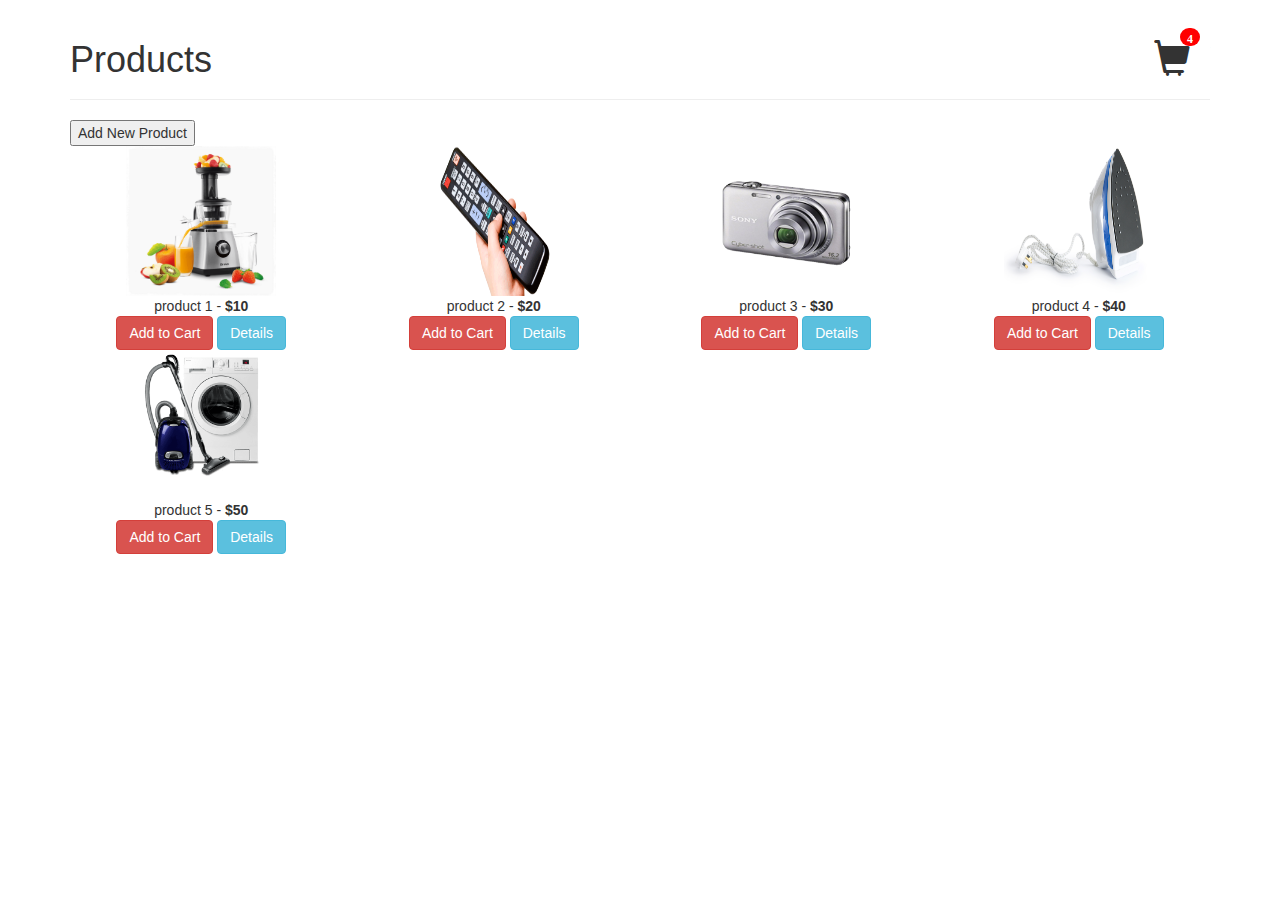
<file: shoppingcart.html>
<html>

<head>
  <title>My Cart</title>
  <link rel="stylesheet" href="css/bootstrap.min.css">
  <style>
  .badge-notify{
    background:red;
    position:relative;
    top: -20px;
    right: 10px;
  }
  .my-cart-icon-affix {
    position: fixed;
    z-index: 999;
  }
  </style>
</head>

<body class="container">

  <div class="page-header">
    <h1>Products
      <div style="float: right; cursor: pointer;">
        <span class="glyphicon glyphicon-shopping-cart my-cart-icon"><span class="badge badge-notify my-cart-badge"></span></span>
      </div>
    </h1>
  </div>

  <button type="addNewProduct" name="addNewProduct" id="addNewProduct">Add New Product</button>

  <div class="row">
    <div class="col-md-3 text-center">
      <img src="Images/img_1.png" width="150px" height="150px">
      <br>
      product 1 - <strong>$10</strong>
      <br>
      <button class="btn btn-danger my-cart-btn" data-id="1" data-name="product 1" data-summary="summary 1" data-price="10" data-quantity="1" data-image="images/img_1.png">Add to Cart</button>
      <a href="#" class="btn btn-info">Details</a>
    </div>

    <div class="col-md-3 text-center">
      <img src="Images/img_2.png" width="150px" height="150px">
      <br>
      product 2 - <strong>$20</strong>
      <br>
      <button class="btn btn-danger my-cart-btn" data-id="2" data-name="product 2" data-summary="summary 2" data-price="20" data-quantity="1" data-image="images/img_2.png">Add to Cart</button>
      <a href="#" class="btn btn-info">Details</a>
    </div>

    <div class="col-md-3 text-center">
      <img src="Images/img_3.png" width="150px" height="150px">
      <br>
      product 3 - <strong>$30</strong>
      <br>
      <button class="btn btn-danger my-cart-btn" data-id="3" data-name="product 3" data-summary="summary 3" data-price="30" data-quantity="1" data-image="images/img_3.png">Add to Cart</button>
      <a href="#" class="btn btn-info">Details</a>
    </div>

    <div class="col-md-3 text-center">
      <img src="Images/img_4.png" width="150px" height="150px">
      <br>
      product 4 - <strong>$40</strong>
      <br>
      <button class="btn btn-danger my-cart-btn" data-id="4" data-name="product 4" data-summary="summary 4" data-price="40" data-quantity="1" data-image="images/img_4.png">Add to Cart</button>
      <a href="#" class="btn btn-info">Details</a>
    </div>

    <div class="col-md-3 text-center">
      <img src="Images/img_5.png" width="150px" height="150px">
      <br>
      product 5 - <strong>$50</strong>
      <br>
      <button class="btn btn-danger my-cart-btn" data-id="5" data-name="product 5" data-summary="summary 5" data-price="50" data-quantity="1" data-image="images/img_5.png">Add to Cart</button>
      <a href="#" class="btn btn-info">Details</a>
    </div>

  </div>


  <script src="js/jquery-2.2.3.min.js"></script>
  <script type='text/javascript' src="js/bootstrap.min.js"></script>
  <script type='text/javascript' src="js/jquery.mycart.js"></script>
  <script type="text/javascript">
  $(function () {

    var goToCartIcon = function($addTocartBtn){
      var $cartIcon = $(".my-cart-icon");
      var $image = $('<img width="30px" height="30px" src="' + $addTocartBtn.data("image") + '"/>').css({"position": "fixed", "z-index": "999"});
      $addTocartBtn.prepend($image);
      var position = $cartIcon.position();
      $image.animate({
        top: position.top,
        left: position.left
      }, 500 , "linear", function() {
        $image.remove();
      });
    }

    $('.my-cart-btn').myCart({
      currencySymbol: '$',
      classCartIcon: 'my-cart-icon',
      classCartBadge: 'my-cart-badge',
      classProductQuantity: 'my-product-quantity',
      classProductRemove: 'my-product-remove',
      classCheckoutCart: 'my-cart-checkout',
      affixCartIcon: true,
      showCheckoutModal: true,
      numberOfDecimals: 2,
      cartItems: [
        {id: 1, name: 'product 1', summary: 'summary 1', price: 10, quantity: 1, image: 'images/img_1.png'},
        {id: 2, name: 'product 2', summary: 'summary 2', price: 20, quantity: 2, image: 'images/img_2.png'},
        {id: 3, name: 'product 3', summary: 'summary 3', price: 30, quantity: 1, image: 'images/img_3.png'}
      ],
      clickOnAddToCart: function($addTocart){
        goToCartIcon($addTocart);
      },
      afterAddOnCart: function(products, totalPrice, totalQuantity) {
        console.log("afterAddOnCart", products, totalPrice, totalQuantity);
      },
      clickOnCartIcon: function($cartIcon, products, totalPrice, totalQuantity) {
        console.log("cart icon clicked", $cartIcon, products, totalPrice, totalQuantity);
      },
      checkoutCart: function(products, totalPrice, totalQuantity) {
        var checkoutString = "Total Price: " + totalPrice + "\nTotal Quantity: " + totalQuantity;
        checkoutString += "\n\n id \t name \t summary \t price \t quantity \t image path";
        $.each(products, function(){
          checkoutString += ("\n " + this.id + " \t " + this.name + " \t " + this.summary + " \t " + this.price + " \t " + this.quantity + " \t " + this.image);
        });
        alert(checkoutString)
        console.log("checking out", products, totalPrice, totalQuantity);
      },
      getDiscountPrice: function(products, totalPrice, totalQuantity) {
        console.log("calculating discount", products, totalPrice, totalQuantity);
        return totalPrice * 0.5;
      }
    });

    $("#addNewProduct").click(function(event) {
      var currentElementNo = $(".row").children().length + 1;
      $(".row").append('<div class="col-md-3 text-center"><img src="images/img_empty.png" width="150px" height="150px"><br>product ' + currentElementNo + ' - <strong>$' + currentElementNo + '</strong><br><button class="btn btn-danger my-cart-btn" data-id="' + currentElementNo + '" data-name="product ' + currentElementNo + '" data-summary="summary ' + currentElementNo + '" data-price="' + currentElementNo + '" data-quantity="1" data-image="images/img_empty.png">Add to Cart</button><a href="#" class="btn btn-info">Details</a></div>')
    });
  });
  </script>

</body>

</html>
</file>
